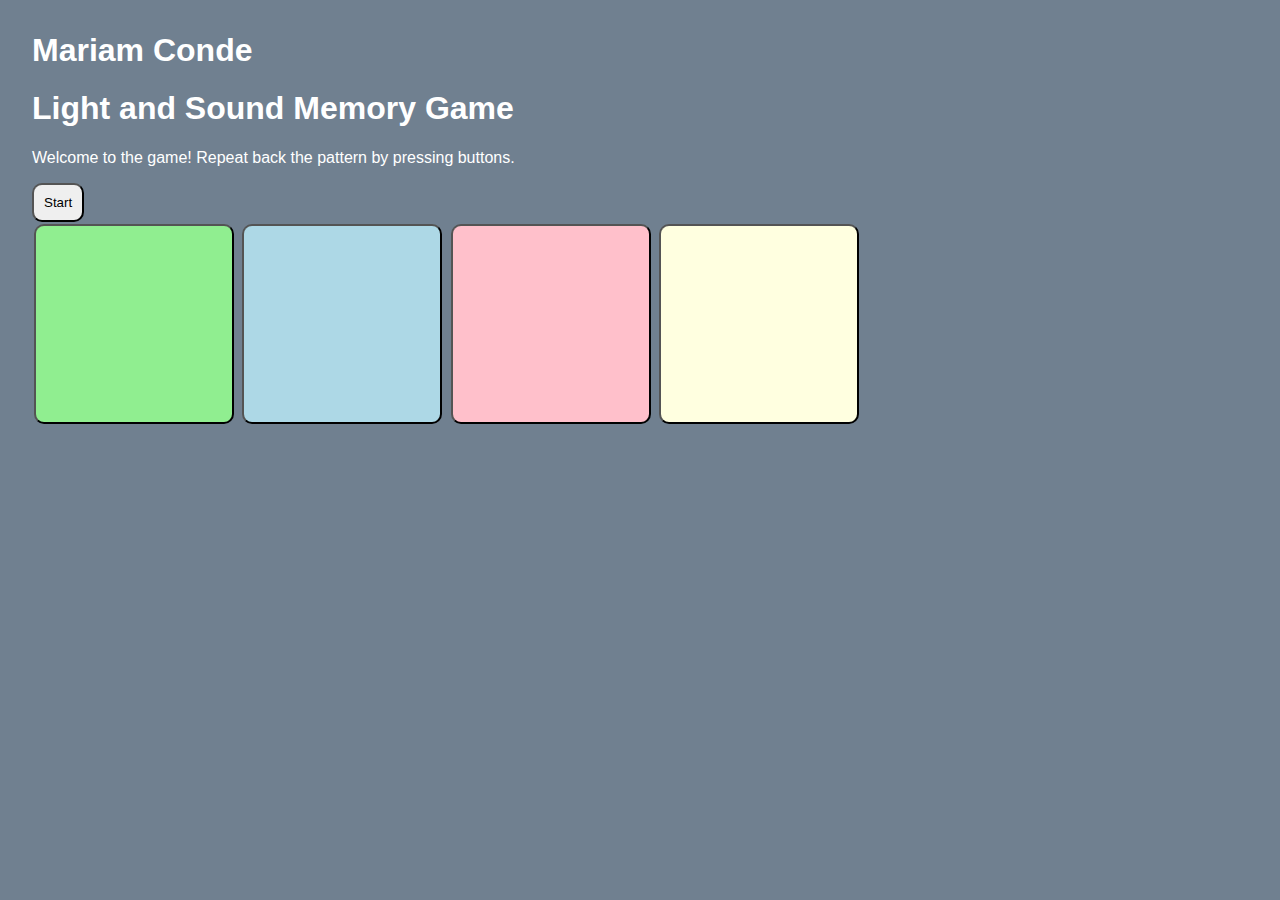
<file: index.html>
<!DOCTYPE html>
<html lang="en">
  <head>
    <meta charset="utf-8" />
    <meta name="viewport" content="width=device-width, initial-scale=1" />
    <link rel="icon" href="https://glitch.com/favicon.ico" />

    <title>Hello world!</title>

    <!-- import the webpage's stylesheet -->
    <link rel="stylesheet" href="/style.css" />

    <!-- import the webpage's javascript file -->
    <script src="/script.js" defer></script>
  </head>
  <body>
    <!-- this is the start of content -->
    <h1>Mariam Conde</h1>
    <h1>Light and Sound Memory Game</h1>
    <p>
      Welcome to the game! Repeat back the pattern by pressing buttons.
    </p>
    <button id="startBtn" onclick="startGame()">
      Start
    <button id ="stopBtn" class="hidden" onclick="stopGame()">
      Stop
      </button></button>
    
    <div id="gameButtonArea">
      <button id="button1" onclick="guess(1)" onmousedown="startTone(1)" onmouseup="stopTone()"></button>
      <button id="button2" onclick="guess(2)" onmousedown="startTone(2)" onmouseup="stopTone()"></button>
      <button id="button3" onclick="guess(3)" onmousedown="startTone(3)" onmouseup="stopTone()"></button>
      <button id="button4" onclick="guess(4)" onmousedown="startTone(4)" onmouseup="stopTone()"></button>
    </div>
      


    

  </body>
</html>
</file>
<file: style.css>
/* CSS files and styling rules to your content*/
body {
  font-family: helvetica arial, sans-serif;
  margin: 2em;
  background-color: slategrey;
  color: white;
}

h1 {
  font-family: verdana, arial, sans-serif; 
}

button {
  padding: 10px;
  border-radius: 10px;
}

#gameButtonArea > button {
  width:200px;
  height:200px;
  margin:2px;
}

.hidden {
  display: none;
}

#button1 {
    background: lightgreen;
}

#button2 {
    background: lightblue;
}

#button3 {
    background: pink;
}

#button4 {
    background: lightyellow;
}


#button1:active, #button1.lit{
    background:green;
}

#button2:active, #button2.lit{
    background:blue;
}

#button3:active, #button3.lit{
    background:red;
}

#button4:active, #button4.lit{
    background:yellow;
}
</file>
